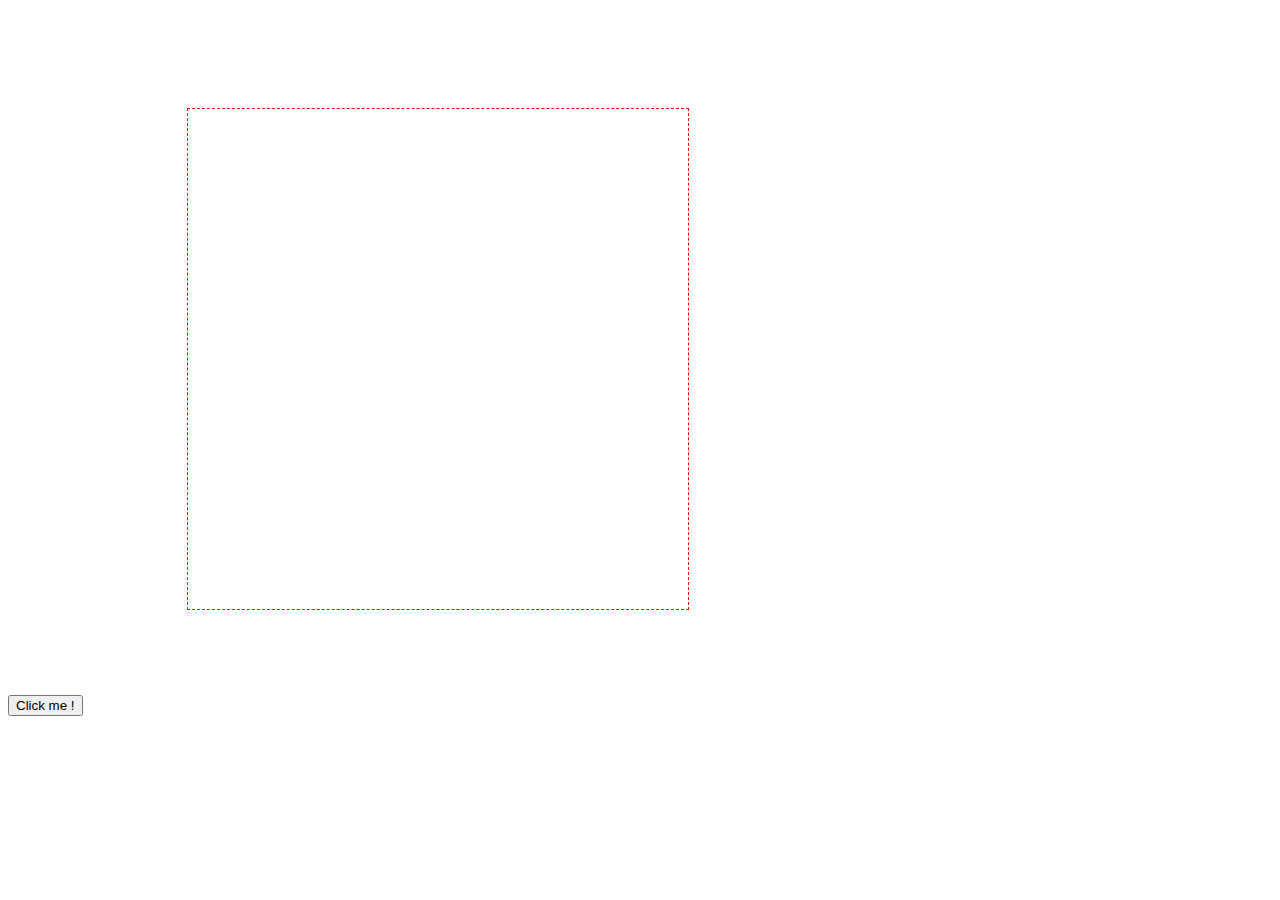
<file: ghost-example/index.html>
<!DOCTYPE html>
<html lang="en">

<head>
  <meta charset="UTF-8">
  <meta name="viewport" content="width=device-width, initial-scale=1.0">

  <link rel="stylesheet" href="main.css">
  <title>Document</title>
</head>

<body>
  <button>Click me !</button>
  <canvas width="500" height="500"></canvas>

  <script src="main.js"></script>
</body>

</html>
</file>
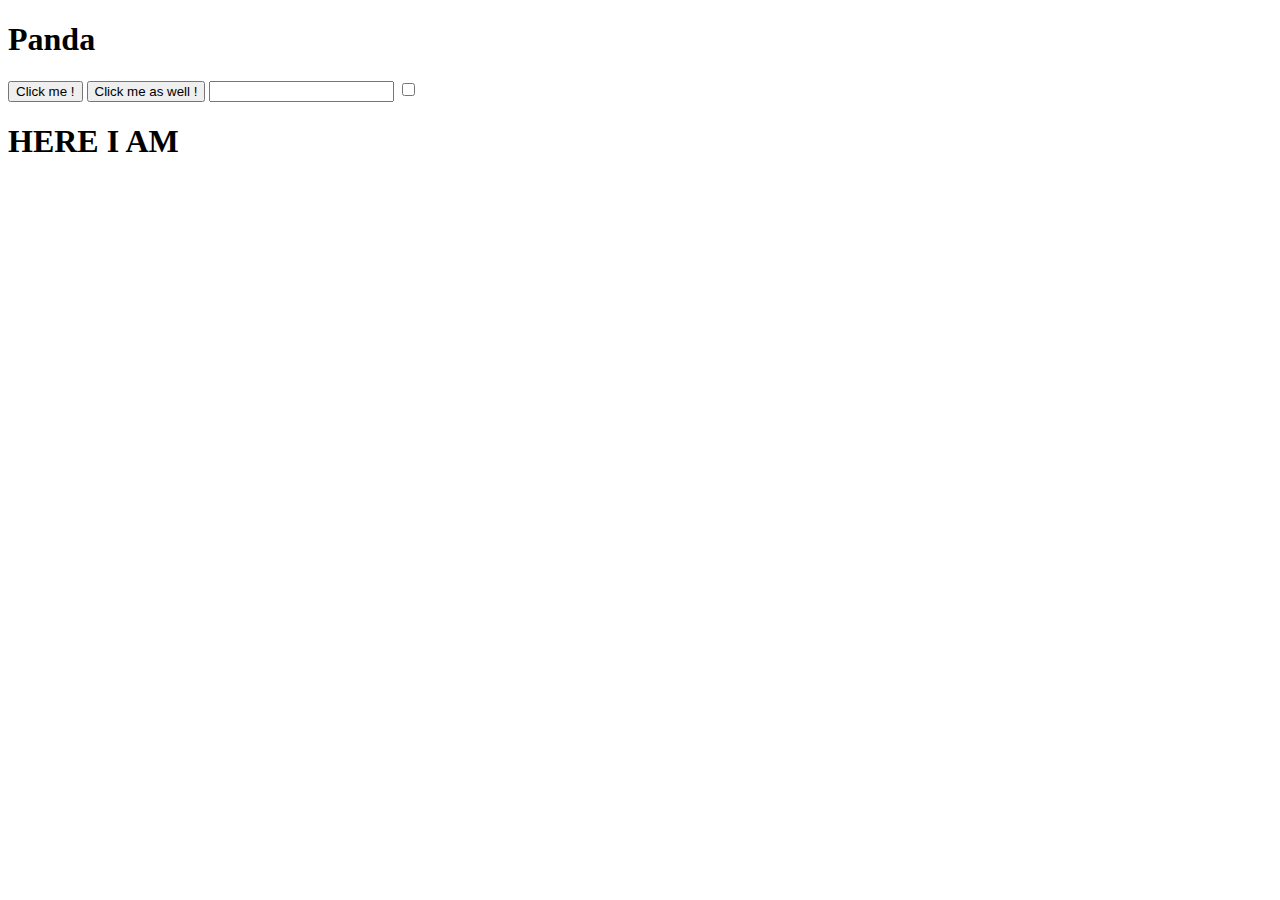
<file: dom-manipulation/two-button-example/index.html>
<!DOCTYPE html>
<html lang="en">

<head>
  <meta charset="UTF-8">
  <meta name="viewport" content="width=device-width, initial-scale=1.0">
  <title>Document</title>
</head>

<body>
  <h1>Buy Hendriks Content</h1>
  <div id="cat"></div>

  <div class="mouse"></div>
  <div class="mouse"></div>
  <div class="mouse"></div>

  <div class="hello"></div>

  <button>Click me !</button>
  <button>Click me as well !</button>

  <input class="myNumber" type="number">
  <input class="myCheckbox" type="checkbox">

  <script src="main.js"></script>
</body>

</html>
</file>
<file: ghost-example/main.css>
canvas {
  border: 1px dashed red;
  margin: 100px;
}
</file>
